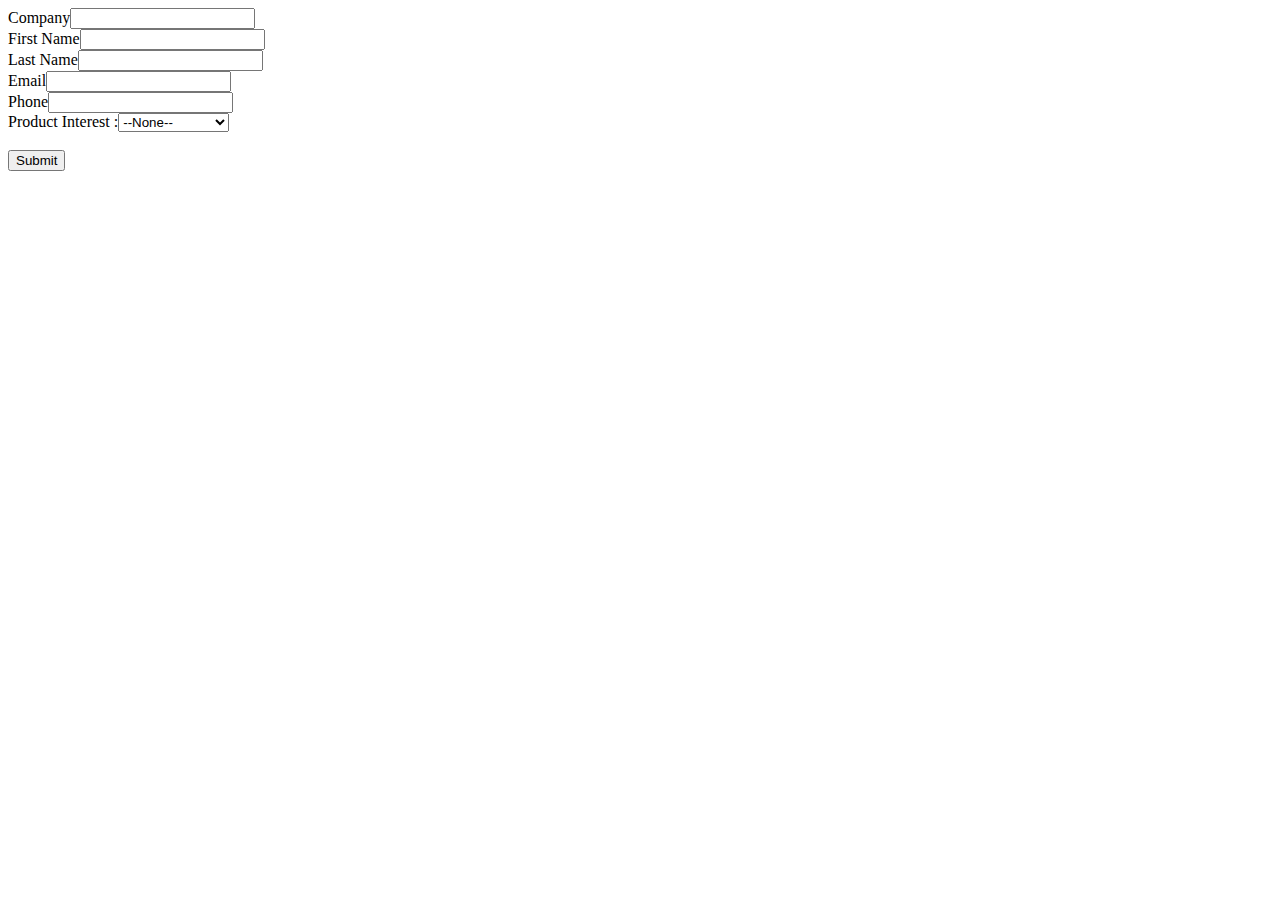
<file: index.html>
<!DOCTYPE html>
<html lang="en">
<head>
    <meta charset="UTF-8">
    <meta http-equiv="X-UA-Compatible" content="IE=edge">
    <meta name="viewport" content="width=device-width, initial-scale=1.0">
    <META HTTP-EQUIV="Content-type" CONTENT="text/html; charset=UTF-8">
        <script src="https://www.google.com/recaptcha/api.js"></script>
    <title>Document</title>
</head>
<body>
    <div>
        <script>
            function timestamp() { var response = document.getElementById("g-recaptcha-response"); if (response == null || response.value.trim() == "") {var elems = JSON.parse(document.getElementsByName("captcha_settings")[0].value);elems["ts"] = JSON.stringify(new Date().getTime());document.getElementsByName("captcha_settings")[0].value = JSON.stringify(elems); } } setInterval(timestamp, 500); 
        </script>
        <form action="https://webto.salesforce.com/servlet/servlet.WebToLead?encoding=UTF-8" method="POST">

            <input type=hidden name='captcha_settings' value='{"keyname":"successmoto","fallback":"true","orgId":"00D5g00000DjPRY","ts":""}'>
            <input type=hidden name="oid" value="00D5g00000DjPRY">
            <input type=hidden name="retURL" value="https://successmoto.herokuapp.com/">
            
            
            
            <label for="company">Company</label><input  id="company" maxlength="40" name="company" size="20" type="text" /><br>
            
            <label for="first_name">First Name</label><input  id="first_name" maxlength="40" name="first_name" size="20" type="text" /><br>
            
            <label for="last_name">Last Name</label><input  id="last_name" maxlength="80" name="last_name" size="20" type="text" /><br>
            
            <label for="email">Email</label><input  id="email" maxlength="80" name="email" size="20" type="text" /><br>
            
            <label for="phone">Phone</label><input  id="phone" maxlength="40" name="phone" size="20" type="text" /><br>
            
            Product Interest :<select  id="00N5g00000R6ngC" name="00N5g00000R6ngC" title="Product Interest"><option value="">--None--</option><option value="GC1000 series">GC1000 series</option>
            <option value="GC5000 series">GC5000 series</option>
            <option value="GC3000 series">GC3000 series</option>
            </select><br>
            
            <div class="g-recaptcha" data-sitekey="6LfrAPMcAAAAADiA_5unfkmHZl9iAuPqwbtVJeX7"></div><br>
            <input type="submit" name="submit">
            
        </form>
    </div>
</body>
</html>
</file>
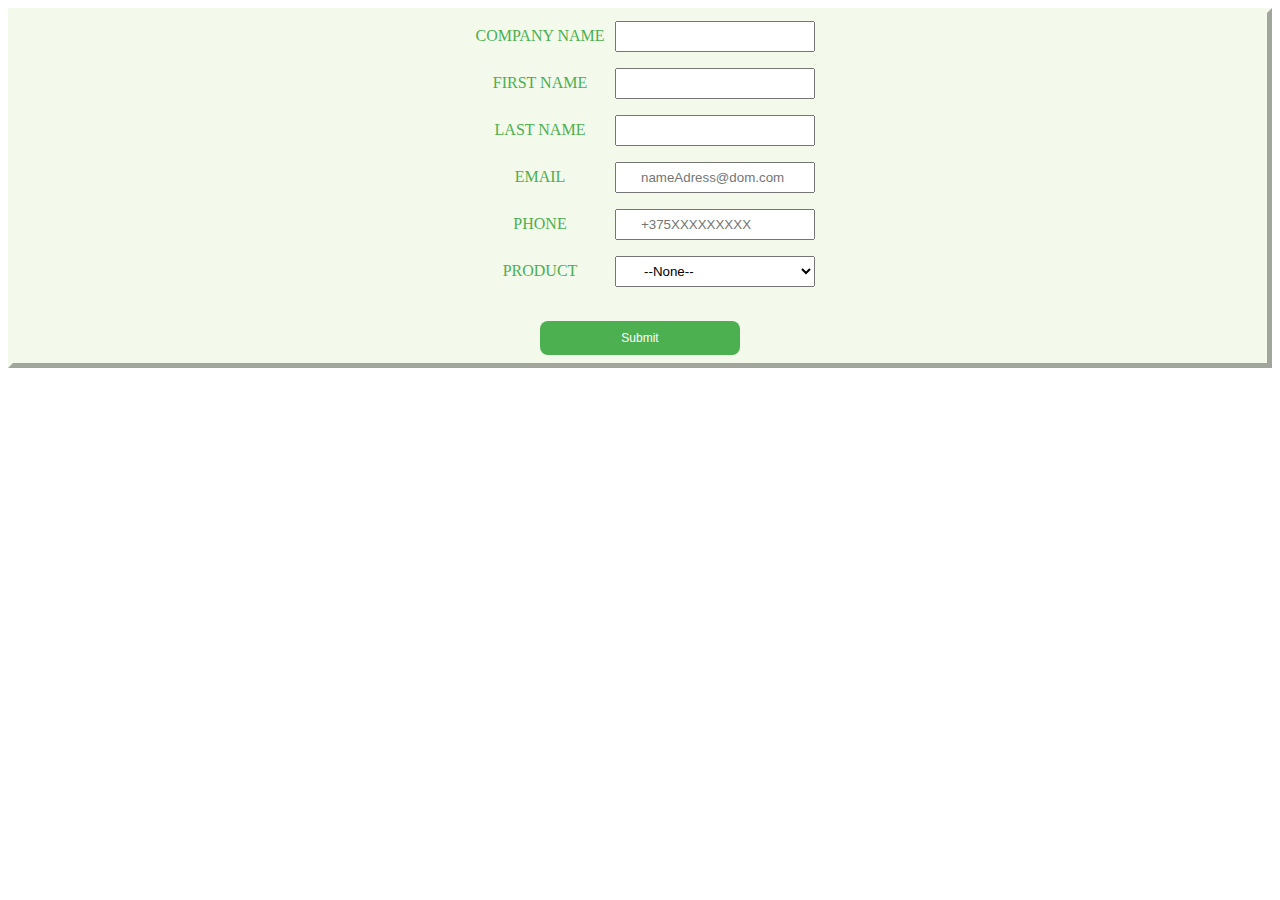
<file: home.html>
<!DOCTYPE html>
<html lang="en">
<head>
    <meta charset="UTF-8">
    <meta http-equiv="X-UA-Compatible" content="IE=edge">
    <meta name="viewport" content="width=device-width, initial-scale=1.0">
    <META HTTP-EQUIV="Content-type" CONTENT="text/html; charset=UTF-8">
    <script src="https://www.google.com/recaptcha/api.js"></script>
    <link rel="stylesheet" href="styles.css" type="text/css">
    <title>Form-to-Lead</title>
</head>
<body>
    <div id="wrap">
        <script>
            function timestamp() { var response = document.getElementById("g-recaptcha-response"); if (response == null || response.value.trim() == "") {var elems = JSON.parse(document.getElementsByName("captcha_settings")[0].value);elems["ts"] = JSON.stringify(new Date().getTime());document.getElementsByName("captcha_settings")[0].value = JSON.stringify(elems); } } setInterval(timestamp, 500); 
        </script>
        
        <form action="https://webto.salesforce.com/servlet/servlet.WebToLead?encoding=UTF-8" method="POST" id="formSel">

            <input type=hidden name='captcha_settings' value='{"keyname":"successmoto","fallback":"true","orgId":"00D5g00000DjPRY","ts":""}'>
            <input type=hidden name="oid" value="00D5g00000DjPRY">
            <input type=hidden name="retURL" value="https://successmoto.herokuapp.com/">
            
            <label for="company">Company Name</label><input  id="company" maxlength="25" name="company" size="20" type="text" required="required"/><br>
            
            <label for="first_name">First Name</label><input  id="first_name" maxlength="15" name="first_name" size="20" type="text" required="required"/><br>
            
            <label for="last_name">Last Name</label><input  id="last_name" maxlength="15" name="last_name" size="20" type="text" required="required"/><br>
            
            <label for="email">Email</label><input  id="email" maxlength="25" name="email" size="20" type="email" placeholder="nameAdress@dom.com" required="required" pattern = "^[-\w.]+@([A-z0-9][-A-z0-9]+\.)+[A-z]{2,4}$"/><br>
            
            <label for="phone">Phone</label><input  id="phone" maxlength="15" name="phone" size="20" type="number" placeholder="+375XXXXXXXXX" required="required"/><br>
            
            <span class="prod">Product</span><select  id="00N5g00000RvRqI" name="00N5g00000RvRqI" title="Product" required="required">
                <option value="">--None--</option>
            <option value="R001C1">Renault Logan</option>
            <option value="R002C2">Renault Logan Stepway</option>
            <option value="R003C3">Renault Sandero</option>
            <option value="R004C4">Renault Sandero Stepway</option>
            <option value="R005E1">K7M</option>
            <option value="R006E2">K4M</option>
            <option value="R007E3">H4M</option>
            <option value="HK001C1">Kia Rio</option>
            <option value="HK002C2">Kia Rio X-Line</option>
            <option value="HK003C3">Hyundai Accent</option>
            <option value="HK004C4">Hyundai Solaris</option>
            <option value="HK005E1">G4LC</option>
            <option value="HK006E2">G4FG</option>
            <option value="VAG001C1">Volkswagen Polo Sedan</option>
            <option value="VAG002C2">Volkswagen Polo 2021</option>
            <option value="VAG003C3">Skoda Rapid</option>
            <option value="VAG004E1">CZCA</option>
            <option value="VAG005E2">CFW</option>
            <option value="VAG006E3">CWVA</option>
            <option value="VAG007E4">CFNA</option>
            <option value="VAG008E5">CFNB</option>
            <option value="L001C1">Lada Vesta</option>
            <option value="L002C2">Lada Xray</option>
            <option value="L003E1">VAZ-21179</option>
            <option value="L004E2">VAZ-21129</option>
            <option value="R008A1">Carpets Renault</option>
            <option value="HK007A1">Carpets Hyundai</option>
            <option value="HK008A2">Carpets Kia</option>
            <option value="VAG009A1">Carpets Volkswagen</option>
            <option value="VAG010A2">Carpets Skoda</option>
            <option value="L005A1">Carpets Lada</option>
            <option value="MI001A1">Phone holder Xiaomi</option>
            </select><br>
            
            <div id="captcha" class="g-recaptcha" data-sitekey="6LfrAPMcAAAAADiA_5unfkmHZl9iAuPqwbtVJeX7"></div>
            <br>
            <input id="buttonSel" type="submit" name="submit">
            
        </form>
        
    </div>
</body>
</html>
</file>
<file: styles.css>
#wrap {
    border: 5px outset #F3F9EB;
    background-color: #F3F9EB;
    text-align: center;
}
#formSel label {width: 150px; 
    display: inline-block;
    text-align: center;
    text-transform: uppercase;
    color: #4CAF50;}
#formSel input {width: 200px; 
    padding: 6px 24px;
    margin: 8px 0;
    box-sizing: border-box;}
#formSel span {width: 150px; 
    display: inline-block;
    text-align: center;
    text-transform: uppercase;
    color: #4CAF50;}
#formSel select {width: 200px;
    padding: 6px 24px;
    margin: 8px 0;
    box-sizing: border-box;}
#formSel #buttonSel {background-color: #4CAF50;
    border-radius: 8px; 
    border: none;
    color: white;
    padding: 10px 24px;
    text-align: center;
    text-decoration: none;
    display: inline-block;
    font-size: 12px;}
#formSel #captcha{
    text-align: center !important;
    margin: 0 auto !important;
    display: inline-block;
}
</file>
